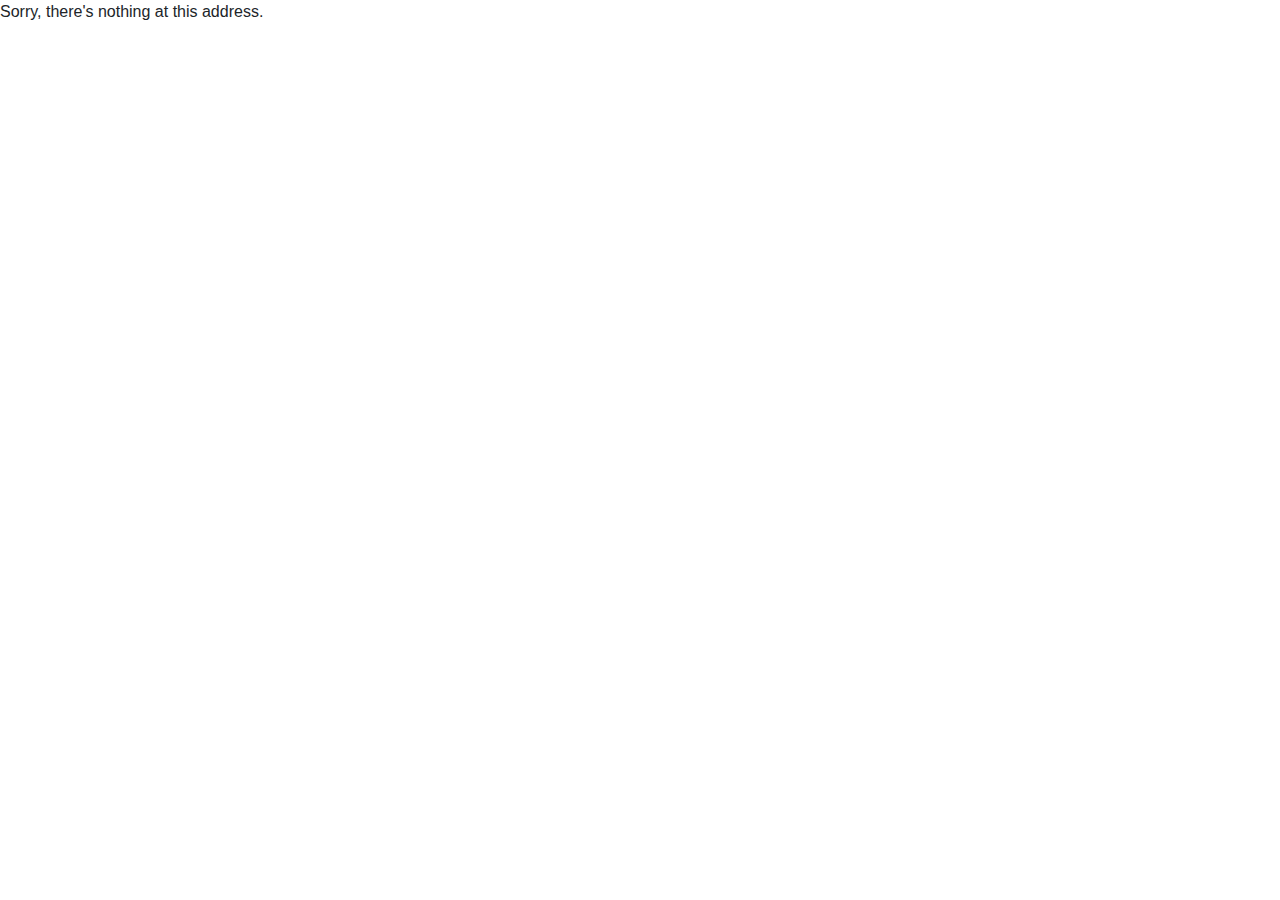
<file: index.html>
﻿<!DOCTYPE html>
<html>

<head>
    <meta charset="utf-8" />
    <meta name="viewport" content="width=device-width, initial-scale=1.0, maximum-scale=1.0, user-scalable=no" />
    <title>DateReader</title>
    <base href="./" />
    <link href="css/bootstrap/bootstrap.min.css" rel="stylesheet" />
    <link href="css/app.css" rel="stylesheet" />
    <link href="manifest.json" rel="manifest" />
    <link rel="apple-touch-icon" sizes="512x512" href="icon-512.png" />

    <!-- Start Single Page Apps for GitHub Pages -->
    <script type="text/javascript">
        // Single Page Apps for GitHub Pages
        // https://github.com/rafrex/spa-github-pages
        // Copyright (c) 2016 Rafael Pedicini, licensed under the MIT License
        // ----------------------------------------------------------------------
        // This script checks to see if a redirect is present in the query string
        // and converts it back into the correct url and adds it to the
        // browser's history using window.history.replaceState(...),
        // which won't cause the browser to attempt to load the new url.
        // When the single page app is loaded further down in this file,
        // the correct url will be waiting in the browser's history for
        // the single page app to route accordingly.
        (function (l) {
            if (l.search) {
                var q = {};
                l.search.slice(1).split('&').forEach(function (v) {
                    var a = v.split('=');
                    q[a[0]] = a.slice(1).join('=').replace(/~and~/g, '&');
                });
                if (q.p !== undefined) {
                    window.history.replaceState(null, null,
                        l.pathname.slice(0, -1) + (q.p || '') +
                        (q.q ? ('?' + q.q) : '') +
                        l.hash
                    );
                }
            }
        }(window.location))
    </script>
    <!-- End Single Page Apps for GitHub Pages -->
</head>

<body>
    <app>Loading...</app>

    <div id="blazor-error-ui">
        An unhandled error has occurred.
        <a href="" class="reload">Reload</a>
        <a class="dismiss">🗙</a>
    </div>
    <script src="decode.js"></script>
    <script src="_framework/blazor.webassembly.js" autostart="false"></script>
    <script>
        Blazor.start({
            loadBootResource: function (type, name, defaultUri, integrity) {
                // For framework resources, use the precompressed .br files for faster downloads
                // This is needed only because GitHub pages doesn't natively support Brotli (or even gzip for .dll files)
                if (type !== 'dotnetjs' && location.hostname !== 'localhost') {
                    return (async function () {
                        const response = await fetch(defaultUri + '.br', { cache: 'no-cache' });
                        if (!response.ok) {
                            throw new Error(response.statusText);
                        }
                        const originalResponseBuffer = await response.arrayBuffer();
                        const originalResponseArray = new Int8Array(originalResponseBuffer);
                        const decompressedResponseArray = BrotliDecode(originalResponseArray);
                        const contentType = type === 'dotnetwasm' ? 'application/wasm' : 'application/octet-stream';
                        return new Response(decompressedResponseArray, { headers: { 'content-type': contentType } });
                    })();
                }
            }
        });
    </script>
    <!--Documentation used:
    https://www.kirupa.com/html5/accessing_your_webcam_in_html5.htm -->
    <script>
        function startVideo() {
            var video = document.getElementById('video');

            var supports = navigator.mediaDevices.getSupportedConstraints();
            if (!supports["facingMode"]) {
                alert("DateReader is not supported for this browser");
                return;
            }

            // Documentation used:
            //  - http://detectmobilebrowsers.com/
            //  - https://stackoverflow.com/questions/3514784/what-is-the-best-way-to-detect-a-mobile-device
            //  - https://stackoverflow.com/questions/16805020/how-to-access-the-specific-camera-on-mobile-phone-through-html5

            var isMobile = false; //initiate as false
            // device detection
            if (/(android|bb\d+|meego).+mobile|avantgo|bada\/|blackberry|blazer|compal|elaine|fennec|hiptop|iemobile|ip(hone|od)|ipad|iris|kindle|Android|Silk|lge |maemo|midp|mmp|netfront|opera m(ob|in)i|palm( os)?|phone|p(ixi|re)\/|plucker|pocket|psp|series(4|6)0|symbian|treo|up\.(browser|link)|vodafone|wap|windows (ce|phone)|xda|xiino/i.test(navigator.userAgent)
                || /1207|6310|6590|3gso|4thp|50[1-6]i|770s|802s|a wa|abac|ac(er|oo|s\-)|ai(ko|rn)|al(av|ca|co)|amoi|an(ex|ny|yw)|aptu|ar(ch|go)|as(te|us)|attw|au(di|\-m|r |s )|avan|be(ck|ll|nq)|bi(lb|rd)|bl(ac|az)|br(e|v)w|bumb|bw\-(n|u)|c55\/|capi|ccwa|cdm\-|cell|chtm|cldc|cmd\-|co(mp|nd)|craw|da(it|ll|ng)|dbte|dc\-s|devi|dica|dmob|do(c|p)o|ds(12|\-d)|el(49|ai)|em(l2|ul)|er(ic|k0)|esl8|ez([4-7]0|os|wa|ze)|fetc|fly(\-|_)|g1 u|g560|gene|gf\-5|g\-mo|go(\.w|od)|gr(ad|un)|haie|hcit|hd\-(m|p|t)|hei\-|hi(pt|ta)|hp( i|ip)|hs\-c|ht(c(\-| |_|a|g|p|s|t)|tp)|hu(aw|tc)|i\-(20|go|ma)|i230|iac( |\-|\/)|ibro|idea|ig01|ikom|im1k|inno|ipaq|iris|ja(t|v)a|jbro|jemu|jigs|kddi|keji|kgt( |\/)|klon|kpt |kwc\-|kyo(c|k)|le(no|xi)|lg( g|\/(k|l|u)|50|54|\-[a-w])|libw|lynx|m1\-w|m3ga|m50\/|ma(te|ui|xo)|mc(01|21|ca)|m\-cr|me(rc|ri)|mi(o8|oa|ts)|mmef|mo(01|02|bi|de|do|t(\-| |o|v)|zz)|mt(50|p1|v )|mwbp|mywa|n10[0-2]|n20[2-3]|n30(0|2)|n50(0|2|5)|n7(0(0|1)|10)|ne((c|m)\-|on|tf|wf|wg|wt)|nok(6|i)|nzph|o2im|op(ti|wv)|oran|owg1|p800|pan(a|d|t)|pdxg|pg(13|\-([1-8]|c))|phil|pire|pl(ay|uc)|pn\-2|po(ck|rt|se)|prox|psio|pt\-g|qa\-a|qc(07|12|21|32|60|\-[2-7]|i\-)|qtek|r380|r600|raks|rim9|ro(ve|zo)|s55\/|sa(ge|ma|mm|ms|ny|va)|sc(01|h\-|oo|p\-)|sdk\/|se(c(\-|0|1)|47|mc|nd|ri)|sgh\-|shar|sie(\-|m)|sk\-0|sl(45|id)|sm(al|ar|b3|it|t5)|so(ft|ny)|sp(01|h\-|v\-|v )|sy(01|mb)|t2(18|50)|t6(00|10|18)|ta(gt|lk)|tcl\-|tdg\-|tel(i|m)|tim\-|t\-mo|to(pl|sh)|ts(70|m\-|m3|m5)|tx\-9|up(\.b|g1|si)|utst|v400|v750|veri|vi(rg|te)|vk(40|5[0-3]|\-v)|vm40|voda|vulc|vx(52|53|60|61|70|80|81|83|85|98)|w3c(\-| )|webc|whit|wi(g |nc|nw)|wmlb|wonu|x700|yas\-|your|zeto|zte\-/i.test(navigator.userAgent.substr(0, 4))) {
                isMobile = true;
            }

            if (isMobile) {
                navigator.mediaDevices.getUserMedia({
                    video: {
                        facingMode: { exact: "environment" }
                    }
                })
                    .then(function (stream) {
                        video.srcObject = stream;
                    })
                    .catch(function (err0r) {
                        console.log("Something went wrong!");
                    });
            }
            else {
                navigator.mediaDevices.getUserMedia({ video: true })
                    .then(function (stream) {
                        video.srcObject = stream;
                    })
                    .catch(function (err0r) {
                        console.log("Something went wrong!");
                    });
            }
        }
    </script>
    <!--Documentation used:
    - https://developer.mozilla.org/en-US/docs/Web/API/WebRTC_API/Taking_still_photos -->
    <script>
        function takeSnapshot() {
            video = document.getElementById('video');
            canvas = document.getElementById('canvas');
            photo = document.getElementById('photo');
            var context = canvas.getContext('2d');
            context.drawImage(video, 0, 0, canvas.width, canvas.height);
            var data = canvas.toDataURL('image/png');
            photo.setAttribute('src', data);
            return data;
        }
    </script>
    <script>
        function displayResult(result) {
            document.getElementById('result').innerHTML = result;
        }
    </script>
    <!--Documentation used:
    - https://stackoverflow.com/questions/34242155/how-to-crop-canvas-todataurl
    - https://stackoverflow.com/questions/50794707/how-to-use-azure-custom-vision-service-response-boundingbox-to-plot-shape -->
    <script>
        function cropSnapshot(cropX, cropY, cropWidth, cropHeight) {
            canvas = document.getElementById('canvas');
            photo2 = document.getElementById('photo2');
            // create a temporary canvas sized to the cropped size
            canvas1 = document.getElementById('canvasTemp');
            var ctx1 = canvas1.getContext('2d');
            canvas1.width = cropWidth * canvas.width;
            if (canvas1.width < 50) {
                canvas1.width = 50;
            }
            canvas1.height = cropHeight * canvas.height;
            if (canvas1.height < 50) {
                canvas1.height = 50;
            }
            var x = cropX * canvas.width;
            var y = cropY * canvas.height;
            // use the extended from of drawImage to draw the
            // cropped area to the temp canvas
            ctx1.drawImage(canvas, x, y, canvas1.width, canvas1.height, 0, 0, canvas1.width, canvas1.height);
            // return the .toDataURL of the temp canvas
            var data = canvas1.toDataURL('image/png');
            photo2.setAttribute('src', data);
            return data;
        }
    </script>
</body>

</html>
</file>
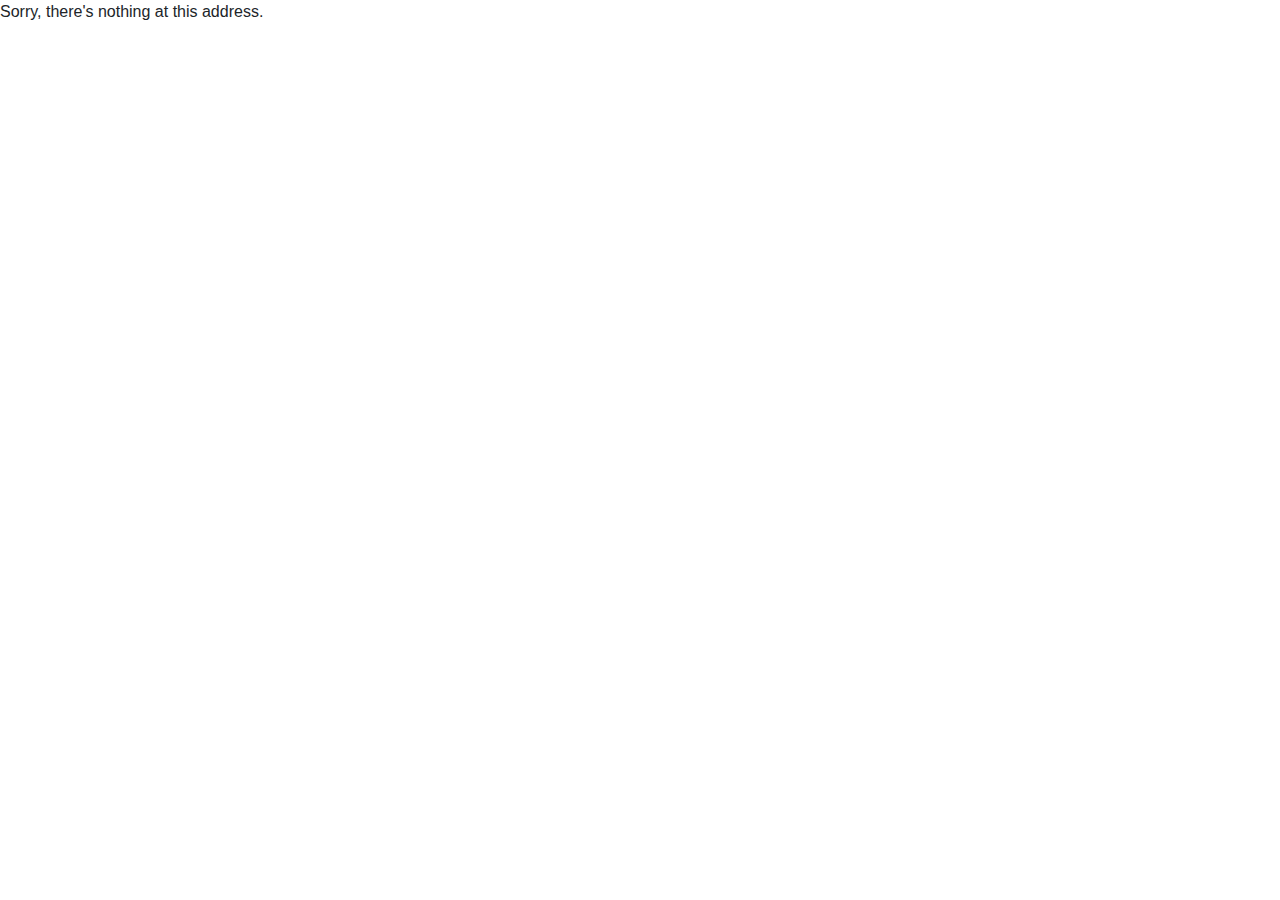
<file: wwwroot/index.html>
﻿<!DOCTYPE html>
<html>

<head>
    <meta charset="utf-8" />
    <meta name="viewport" content="width=device-width, initial-scale=1.0, maximum-scale=1.0, user-scalable=no" />
    <title>DateReader</title>
    <base href="/" />
    <link href="css/bootstrap/bootstrap.min.css" rel="stylesheet" />
    <link href="css/app.css" rel="stylesheet" />
    <link href="manifest.json" rel="manifest" />
    <link rel="apple-touch-icon" sizes="512x512" href="icon-512.png" />
</head>

<body>
    <app>Loading...</app>

    <div id="blazor-error-ui">
        An unhandled error has occurred.
        <a href="" class="reload">Reload</a>
        <a class="dismiss">🗙</a>
    </div>
    <script src="_framework/blazor.webassembly.js"></script>
    <script>navigator.serviceWorker.register('service-worker.js');</script>
    <!--Documentation used:
    https://www.kirupa.com/html5/accessing_your_webcam_in_html5.htm -->
    <script>
        function startVideo() {
            var video = document.getElementById('video');

            var supports = navigator.mediaDevices.getSupportedConstraints();
            if (!supports["facingMode"]) {
                alert("DateReader is not supported for this browser");
                return;
            }

            // Documentation used:
            //  - http://detectmobilebrowsers.com/
            //  - https://stackoverflow.com/questions/3514784/what-is-the-best-way-to-detect-a-mobile-device
            //  - https://stackoverflow.com/questions/16805020/how-to-access-the-specific-camera-on-mobile-phone-through-html5

            var isMobile = false; //initiate as false
            // device detection
            if (/(android|bb\d+|meego).+mobile|avantgo|bada\/|blackberry|blazer|compal|elaine|fennec|hiptop|iemobile|ip(hone|od)|ipad|iris|kindle|Android|Silk|lge |maemo|midp|mmp|netfront|opera m(ob|in)i|palm( os)?|phone|p(ixi|re)\/|plucker|pocket|psp|series(4|6)0|symbian|treo|up\.(browser|link)|vodafone|wap|windows (ce|phone)|xda|xiino/i.test(navigator.userAgent)
                || /1207|6310|6590|3gso|4thp|50[1-6]i|770s|802s|a wa|abac|ac(er|oo|s\-)|ai(ko|rn)|al(av|ca|co)|amoi|an(ex|ny|yw)|aptu|ar(ch|go)|as(te|us)|attw|au(di|\-m|r |s )|avan|be(ck|ll|nq)|bi(lb|rd)|bl(ac|az)|br(e|v)w|bumb|bw\-(n|u)|c55\/|capi|ccwa|cdm\-|cell|chtm|cldc|cmd\-|co(mp|nd)|craw|da(it|ll|ng)|dbte|dc\-s|devi|dica|dmob|do(c|p)o|ds(12|\-d)|el(49|ai)|em(l2|ul)|er(ic|k0)|esl8|ez([4-7]0|os|wa|ze)|fetc|fly(\-|_)|g1 u|g560|gene|gf\-5|g\-mo|go(\.w|od)|gr(ad|un)|haie|hcit|hd\-(m|p|t)|hei\-|hi(pt|ta)|hp( i|ip)|hs\-c|ht(c(\-| |_|a|g|p|s|t)|tp)|hu(aw|tc)|i\-(20|go|ma)|i230|iac( |\-|\/)|ibro|idea|ig01|ikom|im1k|inno|ipaq|iris|ja(t|v)a|jbro|jemu|jigs|kddi|keji|kgt( |\/)|klon|kpt |kwc\-|kyo(c|k)|le(no|xi)|lg( g|\/(k|l|u)|50|54|\-[a-w])|libw|lynx|m1\-w|m3ga|m50\/|ma(te|ui|xo)|mc(01|21|ca)|m\-cr|me(rc|ri)|mi(o8|oa|ts)|mmef|mo(01|02|bi|de|do|t(\-| |o|v)|zz)|mt(50|p1|v )|mwbp|mywa|n10[0-2]|n20[2-3]|n30(0|2)|n50(0|2|5)|n7(0(0|1)|10)|ne((c|m)\-|on|tf|wf|wg|wt)|nok(6|i)|nzph|o2im|op(ti|wv)|oran|owg1|p800|pan(a|d|t)|pdxg|pg(13|\-([1-8]|c))|phil|pire|pl(ay|uc)|pn\-2|po(ck|rt|se)|prox|psio|pt\-g|qa\-a|qc(07|12|21|32|60|\-[2-7]|i\-)|qtek|r380|r600|raks|rim9|ro(ve|zo)|s55\/|sa(ge|ma|mm|ms|ny|va)|sc(01|h\-|oo|p\-)|sdk\/|se(c(\-|0|1)|47|mc|nd|ri)|sgh\-|shar|sie(\-|m)|sk\-0|sl(45|id)|sm(al|ar|b3|it|t5)|so(ft|ny)|sp(01|h\-|v\-|v )|sy(01|mb)|t2(18|50)|t6(00|10|18)|ta(gt|lk)|tcl\-|tdg\-|tel(i|m)|tim\-|t\-mo|to(pl|sh)|ts(70|m\-|m3|m5)|tx\-9|up(\.b|g1|si)|utst|v400|v750|veri|vi(rg|te)|vk(40|5[0-3]|\-v)|vm40|voda|vulc|vx(52|53|60|61|70|80|81|83|85|98)|w3c(\-| )|webc|whit|wi(g |nc|nw)|wmlb|wonu|x700|yas\-|your|zeto|zte\-/i.test(navigator.userAgent.substr(0, 4))) {
                isMobile = true;
            }

            if (isMobile) {
                navigator.mediaDevices.getUserMedia({
                    video: {
                        facingMode: { exact: "environment" }
                    }
                })
                    .then(function (stream) {
                        video.srcObject = stream;
                    })
                    .catch(function (err0r) {
                        console.log("Something went wrong!");
                    });
            }
            else {
                navigator.mediaDevices.getUserMedia({ video: true })
                    .then(function (stream) {
                        video.srcObject = stream;
                    })
                    .catch(function (err0r) {
                        console.log("Something went wrong!");
                    });
            }
        }
    </script>
    <!--Documentation used:
    - https://developer.mozilla.org/en-US/docs/Web/API/WebRTC_API/Taking_still_photos -->
    <script>
        function takeSnapshot() {
            video = document.getElementById('video');
            canvas = document.getElementById('canvas');
            photo = document.getElementById('photo');
            var context = canvas.getContext('2d');
            context.drawImage(video, 0, 0, canvas.width, canvas.height);
            var data = canvas.toDataURL('image/png');
            photo.setAttribute('src', data);
            return data;
        }
    </script>
    <script>
        function displayResult(result) {
            document.getElementById('result').innerHTML = result;
        }
    </script>
    <!--Documentation used:
    - https://stackoverflow.com/questions/34242155/how-to-crop-canvas-todataurl
    - https://stackoverflow.com/questions/50794707/how-to-use-azure-custom-vision-service-response-boundingbox-to-plot-shape -->
    <script>
        function cropSnapshot(cropX, cropY, cropWidth, cropHeight) {
            canvas = document.getElementById('canvas');
            photo2 = document.getElementById('photo2');
            // create a temporary canvas sized to the cropped size
            canvas1 = document.getElementById('canvasTemp');
            var ctx1 = canvas1.getContext('2d');
            canvas1.width = cropWidth * canvas.width;
            if (canvas1.width < 50) {
                canvas1.width = 50;
            }
            canvas1.height = cropHeight * canvas.height;
            if (canvas1.height < 50) {
                canvas1.height = 50;
            }
            var x = cropX * canvas.width;
            var y = cropY * canvas.height;
            // use the extended from of drawImage to draw the
            // cropped area to the temp canvas
            ctx1.drawImage(canvas, x, y, canvas1.width, canvas1.height, 0, 0, canvas1.width, canvas1.height);
            // return the .toDataURL of the temp canvas
            var data = canvas1.toDataURL('image/png');
            photo2.setAttribute('src', data);
            return data;
        }
    </script>
</body>

</html>
</file>
<file: css/app.css>
﻿@import url('open-iconic/font/css/open-iconic-bootstrap.min.css');

html, body {
    font-family: 'Helvetica Neue', Helvetica, Arial, sans-serif;
}

a, .btn-link {
    color: #0366d6;
}

.btn-primary {
    color: #fff;
    background-color: #1b6ec2;
    border-color: #1861ac;
}

app {
    position: relative;
    display: flex;
    flex-direction: column;
}

.top-row {
    height: 3.5rem;
    display: flex;
    align-items: center;
}

video {
    /* override other styles to make responsive */
    width: 100% !important;
    height: auto !important;
}

.output {
    display: none;
}

.main {
    flex: 1;
}

    .main .top-row {
        background-color: #f7f7f7;
        border-bottom: 1px solid #d6d5d5;
        justify-content: flex-end;
    }

        .main .top-row > a, .main .top-row .btn-link {
            white-space: nowrap;
            margin-left: 1.5rem;
        }

        .main .top-row a:first-child {
            overflow: hidden;
            text-overflow: ellipsis;
        }

.content {
    padding-top: 1.1rem;
}

.navbar-toggler {
    background-color: rgba(255, 255, 255, 0.1);
}

.valid.modified:not([type=checkbox]) {
    outline: 1px solid #26b050;
}

.invalid {
    outline: 1px solid red;
}

.validation-message {
    color: red;
}

#blazor-error-ui {
    background: lightyellow;
    bottom: 0;
    box-shadow: 0 -1px 2px rgba(0, 0, 0, 0.2);
    display: none;
    left: 0;
    padding: 0.6rem 1.25rem 0.7rem 1.25rem;
    position: fixed;
    width: 100%;
    z-index: 1000;
}

    #blazor-error-ui .dismiss {
        cursor: pointer;
        position: absolute;
        right: 0.75rem;
        top: 0.5rem;
    }

@media (max-width: 767.98px) {
    .main .top-row:not(.auth) {
        display: none;
    }

    .main .top-row.auth {
        justify-content: space-between;
    }

    .main .top-row a, .main .top-row .btn-link {
        margin-left: 0;
    }
}

@media (min-width: 768px) {
    app {
        flex-direction: row;
    }

    .sidebar {
        width: 250px;
        height: 100vh;
        position: sticky;
        top: 0;
    }

    .main .top-row {
        position: sticky;
        top: 0;
    }

    .main > div {
        padding-left: 2rem !important;
        padding-right: 1.5rem !important;
    }

    .navbar-toggler {
        display: none;
    }

    .sidebar .collapse {
        /* Never collapse the sidebar for wide screens */
        display: block;
    }
}
</file>
<file: wwwroot/css/app.css>
﻿@import url('open-iconic/font/css/open-iconic-bootstrap.min.css');

html, body {
    font-family: 'Helvetica Neue', Helvetica, Arial, sans-serif;
}

a, .btn-link {
    color: #0366d6;
}

.btn-primary {
    color: #fff;
    background-color: #1b6ec2;
    border-color: #1861ac;
}

app {
    position: relative;
    display: flex;
    flex-direction: column;
}

.top-row {
    height: 3.5rem;
    display: flex;
    align-items: center;
}

video {
    /* override other styles to make responsive */
    width: 100% !important;
    height: auto !important;
}

.main {
    flex: 1;
}

    .main .top-row {
        background-color: #f7f7f7;
        border-bottom: 1px solid #d6d5d5;
        justify-content: flex-end;
    }

        .main .top-row > a, .main .top-row .btn-link {
            white-space: nowrap;
            margin-left: 1.5rem;
        }

        .main .top-row a:first-child {
            overflow: hidden;
            text-overflow: ellipsis;
        }

.content {
    padding-top: 1.1rem;
}

.navbar-toggler {
    background-color: rgba(255, 255, 255, 0.1);
}

.valid.modified:not([type=checkbox]) {
    outline: 1px solid #26b050;
}

.invalid {
    outline: 1px solid red;
}

.validation-message {
    color: red;
}

#blazor-error-ui {
    background: lightyellow;
    bottom: 0;
    box-shadow: 0 -1px 2px rgba(0, 0, 0, 0.2);
    display: none;
    left: 0;
    padding: 0.6rem 1.25rem 0.7rem 1.25rem;
    position: fixed;
    width: 100%;
    z-index: 1000;
}

    #blazor-error-ui .dismiss {
        cursor: pointer;
        position: absolute;
        right: 0.75rem;
        top: 0.5rem;
    }

@media (max-width: 767.98px) {
    .main .top-row:not(.auth) {
        display: none;
    }

    .main .top-row.auth {
        justify-content: space-between;
    }

    .main .top-row a, .main .top-row .btn-link {
        margin-left: 0;
    }
}

@media (min-width: 768px) {
    app {
        flex-direction: row;
    }

    .sidebar {
        width: 250px;
        height: 100vh;
        position: sticky;
        top: 0;
    }

    .main .top-row {
        position: sticky;
        top: 0;
    }

    .main > div {
        padding-left: 2rem !important;
        padding-right: 1.5rem !important;
    }

    .navbar-toggler {
        display: none;
    }

    .sidebar .collapse {
        /* Never collapse the sidebar for wide screens */
        display: block;
    }
}
</file>
